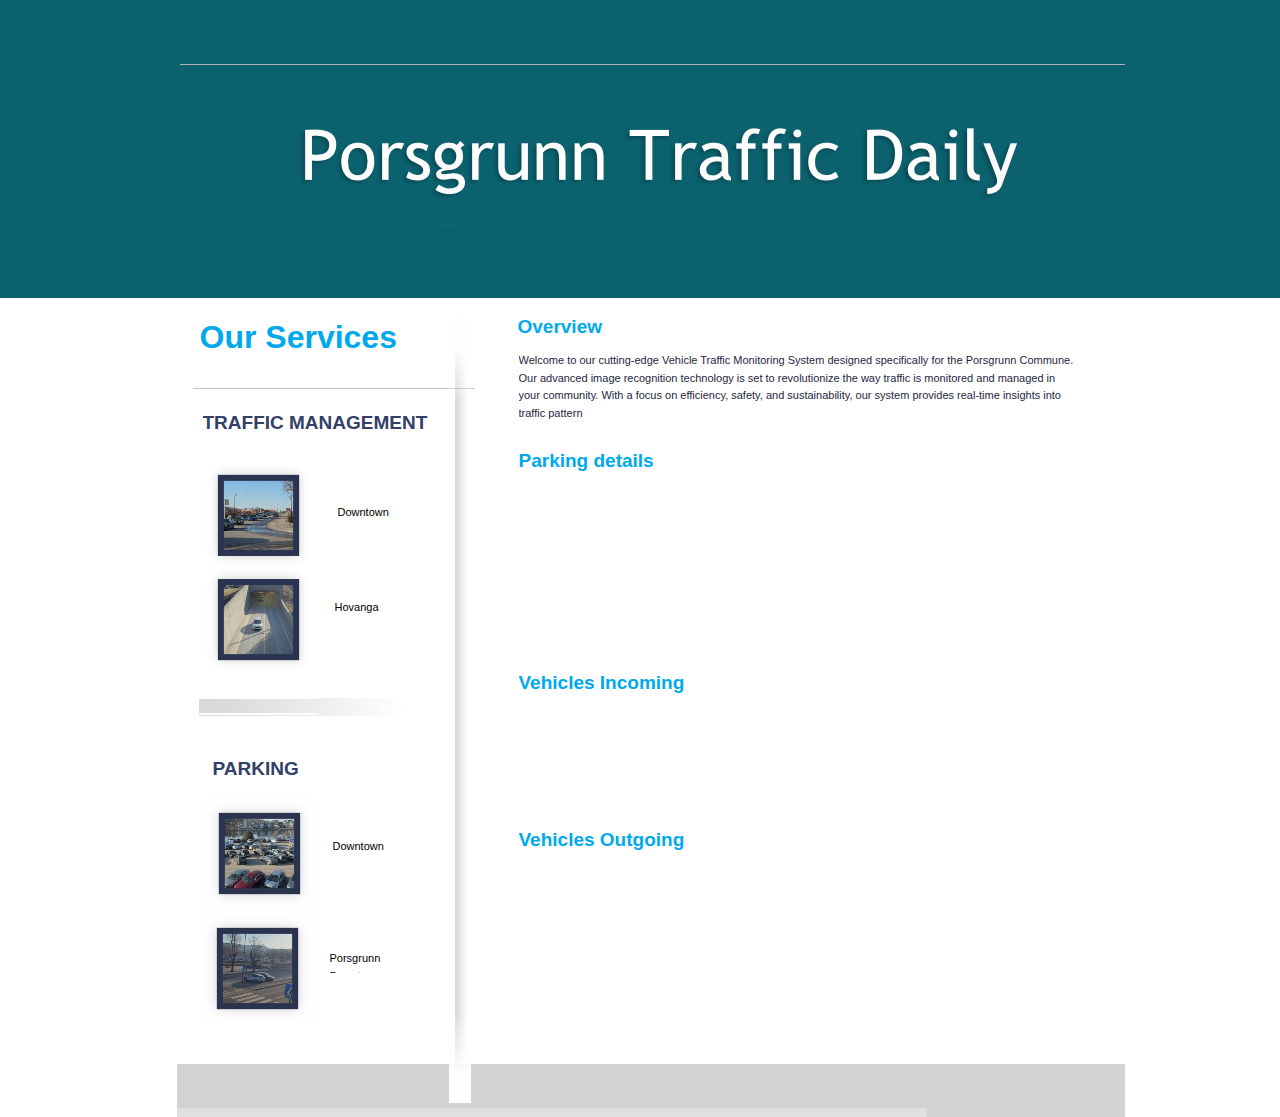
<file: Website/index.html>
﻿<!DOCTYPE HTML PUBLIC "-//W3C//DTD HTML 4.01 Transitional//EN" "http://www.w3.org/TR/html4/loose.dtd">
<html lang="en">
<head>
<meta http-equiv="Content-Type" content="text/html; charset=UTF-8">
<title>Home</title>
<meta name="Generator" content="Serif WebPlus X6 (14.0.0.020)">
<meta name="viewport" content="width=969">
<style type="text/css">
body{margin:0;padding:0;}
.Heading-1-C
{
    font-family:"Trebuchet MS", sans-serif; font-weight:700; color:#323f67; font-size:19.0px; line-height:1.26em;
}
.Placeholder-C
{
    font-family:"Trebuchet MS", sans-serif; font-weight:700; color:#00a9ec; font-size:19.0px; line-height:1.26em;
}
.Placeholder-C-C0
{
    font-family:"Tahoma", sans-serif; color:#1f263e; font-size:11.0px; line-height:1.60em;
}
.Placeholder-C-C1
{
    font-family:"Tahoma", sans-serif; color:#ffffff; font-size:11.0px; line-height:1.60em;
}
.Placeholder-C-C2
{
    font-family:"Tahoma", sans-serif; font-size:11.0px; line-height:1.60em;
}
.Heading-2-C
{
    font-family:"Trebuchet MS", sans-serif; font-weight:700; color:#00a9ec; font-size:19.0px; line-height:1.26em;
}
.Body-Text-1-C
{
    font-family:"Tahoma", sans-serif; font-size:11.0px; line-height:1.60em;
}
.Heading-2-C-C0
{
    font-family:"Trebuchet MS", sans-serif; font-weight:700; color:#00a9ec; font-size:32.0px; line-height:1.25em;
}
</style>
<script type="text/javascript" src="wpscripts/jspngfix.js"></script>
<link rel="stylesheet" href="wpscripts/wpstyles.css" type="text/css"><script type="text/javascript">
var blankSrc = "wpscripts/blank.gif";
</script>
</head>

<body text="#000000" style="background:#ffffff url('wpimages/wp110b269a_06.png') repeat-x scroll top center; height:1117px;">
<div style="background-color:transparent;margin-left:auto;margin-right:auto;position:relative;width:969px;height:1117px;">
<img src="wpimages/wp08ca0b50_06.png" border="0" width="948" height="53" id="qs_14" alt="" onload="OnLoadPngFix()" style="position:absolute;left:21px;top:1064px;">
<img src="wpimages/wpe1212f27_06.png" border="0" width="755" height="200" id="txt_1" title="" alt="Porsgrunn Traffic Daily&#10;" onload="OnLoadPngFix()" style="position:absolute;left:136px;top:108px;">
<img src="wpimages/wpc07fde51_06.png" border="0" width="743" height="1" id="crv_1" alt="" onload="OnLoadPngFix()" style="position:absolute;left:24px;top:77px;">
<img src="wpimages/wp01e8e69b_06.png" border="0" width="945" height="1" id="crv_2" alt="" onload="OnLoadPngFix()" style="position:absolute;left:24px;top:64px;">
<img src="wpimages/wp7d1994fa_05_06.jpg" border="0" width="113" height="113" id="pic_1" alt="" style="position:absolute;left:47px;top:797px;">
<img src="wpimages/wp8d32b4b1_05_06.jpg" border="0" width="113" height="113" id="pic_5" alt="" style="position:absolute;left:45px;top:912px;">
<div id="txt_3" style="position:absolute;left:57px;top:757px;width:174px;height:25px;overflow:hidden;">
<h1 class="Wp-Heading-1-P"><span class="Heading-1-C">PARKING </span></h1>
</div>
<div id="txt_5" style="position:absolute;left:362px;top:315px;width:400px;height:30px;overflow:hidden;">
<h2 class="Wp-Heading-2-P"><span class="Placeholder-C">Overview</span></h2>
</div>
<div id="txt_6" style="position:absolute;left:363px;top:352px;width:561px;height:97px;overflow:hidden;">
<p class="Wp-Body-Text-1-P"><span class="Placeholder-C-C0">Welcome to our cutting-edge Vehicle Traffic Monitoring System designed specifically
    for the Porsgrunn Commune. Our advanced image recognition technology is set to revolutionize
    the way traffic is monitored and managed in your community. With a focus on efficiency,
    safety, and sustainability, our system provides real-time insights into traffic pattern</span><span class="Placeholder-C-C1">s,
    enabling better decision-making and improved overall traffic flow.</span></p>
<p class="Wp-Body-Text-1-P"><span class="Placeholder-C-C1"><br></span></p>
<p class="Wp-Body-Text-1-P"><span class="Placeholder-C-C2"><br></span></p>
</div>
<img src="wpimages/wp8a8de85a_06.png" border="0" width="281" height="1" id="crv_13" alt="" onload="OnLoadPngFix()" style="position:absolute;left:37px;top:388px;">
<img src="wpimages/wp002048a4_06.png" border="0" width="281" height="1" id="crv_14" alt="" onload="OnLoadPngFix()" style="position:absolute;left:37px;top:389px;">
<div id="txt_12" style="position:absolute;left:47px;top:411px;width:264px;height:30px;overflow:hidden;">
<h1 class="Wp-Heading-1-P"><span class="Heading-1-C">TRAFFIC MANAGEMENT</span></h1>
</div>
<div id="txt_21" style="position:absolute;left:363px;top:671px;width:400px;height:30px;overflow:hidden;">
<h2 class="Wp-Heading-2-P"><span class="Heading-2-C">Vehicles Incoming </span></h2>
</div>
<img src="wpimages/wpbf1ed04a_06.png" border="0" width="16" height="759" id="qs_19" alt="" onload="OnLoadPngFix()" style="position:absolute;left:299px;top:334px;">
<img src="wpimages/wpf470bebd_06.png" border="0" width="22" height="94" id="qs_20" alt="" onload="OnLoadPngFix()" style="position:absolute;left:293px;top:314px;">
<img src="wpimages/wpa51e6319_06.png" border="0" width="22" height="94" id="qs_21" alt="" onload="OnLoadPngFix()" style="position:absolute;left:293px;top:1009px;">
<img src="wpimages/wp64df314b_06.png" border="0" width="113" height="217" id="pic_13" alt="" onload="OnLoadPngFix()" style="position:absolute;left:46px;top:459px;">
<div id="txt_90" style="position:absolute;left:182px;top:504px;width:70px;height:23px;overflow:hidden;">
<p class="Wp-Body-Text-1-P"><span class="Body-Text-1-C">Downtown</span></p>
</div>
<div id="txt_91" style="position:absolute;left:179px;top:599px;width:70px;height:23px;overflow:hidden;">
<p class="Wp-Body-Text-1-P"><span class="Body-Text-1-C">Hovanga</span></p>
</div>
<div id="txt_92" style="position:absolute;left:177px;top:838px;width:70px;height:23px;overflow:hidden;">
<p class="Wp-Body-Text-1-P"><span class="Body-Text-1-C">Downtown</span></p>
</div>
<div id="txt_93" style="position:absolute;left:174px;top:950px;width:70px;height:23px;overflow:hidden;">
<p class="Wp-Body-Text-1-P"><span class="Body-Text-1-C">Porsgrunn Downtown</span></p>
</div>
<img src="wpimages/wpfe5f5e01_06.png" border="0" width="262" height="18" id="qs_182" alt="" onload="OnLoadPngFix()" style="position:absolute;left:43px;top:698px;">
<img src="wpimages/wp1a1b2dc1_06.png" border="0" width="305" height="2" id="qs_183" alt="" onload="OnLoadPngFix()" style="position:absolute;left:0px;top:697px;">
<img src="wpimages/wp04a5a731_06.png" border="0" width="305" height="2" id="qs_184" alt="" onload="OnLoadPngFix()" style="position:absolute;left:0px;top:713px;">
<div id="txt_94" style="position:absolute;left:44px;top:317px;width:291px;height:55px;overflow:hidden;">
<h2 class="Wp-Heading-2-P"><span class="Heading-2-C-C0">Our Services</span></h2>
</div>
<div id="panel_1" style="position:absolute;left:363px;top:483px;width:550px;height:169px;">
</div>
<div id="txt_95" style="position:absolute;left:363px;top:828px;width:400px;height:30px;overflow:hidden;">
<h2 class="Wp-Heading-2-P"><span class="Heading-2-C">Vehicles Outgoing </span></h2>
</div>
<div id="panel_2" style="position:absolute;left:363px;top:713px;width:550px;height:95px;">
</div>
<div id="panel_3" style="position:absolute;left:363px;top:881px;width:550px;height:101px;">
</div>
<div id="txt_96" style="position:absolute;left:363px;top:449px;width:400px;height:30px;overflow:hidden;">
<h2 class="Wp-Heading-2-P"><span class="Heading-2-C">Parking details</span></h2>
</div>
</div>
</body>
</html>
</file>
<file: Website/wpscripts/wpstyles.css>
a:link {color:#2c3651;}
a:visited {color:#2c3651;}
a:hover {color:#2c3651;}
a:active {color:#2c3651;}
.Wp-Body-Text-1-P
{
    margin:0.0px 0.0px 0.0px 0.0px; text-align:left; font-weight:400;
}
.Wp-Body-Text-2-P
{
    margin:0.0px 0.0px 0.0px 0.0px; text-align:left; font-weight:400;
}
.Wp-Heading-1-P
{
    margin:0.0px 0.0px 0.0px 0.0px; text-align:left; font-weight:400;
}
.Wp-Heading-2-P
{
    margin:0.0px 0.0px 0.0px 0.0px; text-align:left; font-weight:400;
}
.Wp-Links-P
{
    margin:0.0px 0.0px 0.0px 0.0px; text-align:right; font-weight:400;
}
.Wp-Normal-P
{
    margin:0.0px 0.0px 0.0px 0.0px; text-align:left; font-weight:400;
}
.Wp-Title-P
{
    margin:0.0px 0.0px 0.0px 0.0px; text-align:right; font-weight:400;
}
.Wp-Default-Paragraph-Font-C
{
    font-family:"Verdana", sans-serif; color:#3d4c7c;
}
.Wp-Placeholder-C
{
    font-family:"Verdana", sans-serif; color:#3d4c7c;
}
</file>
